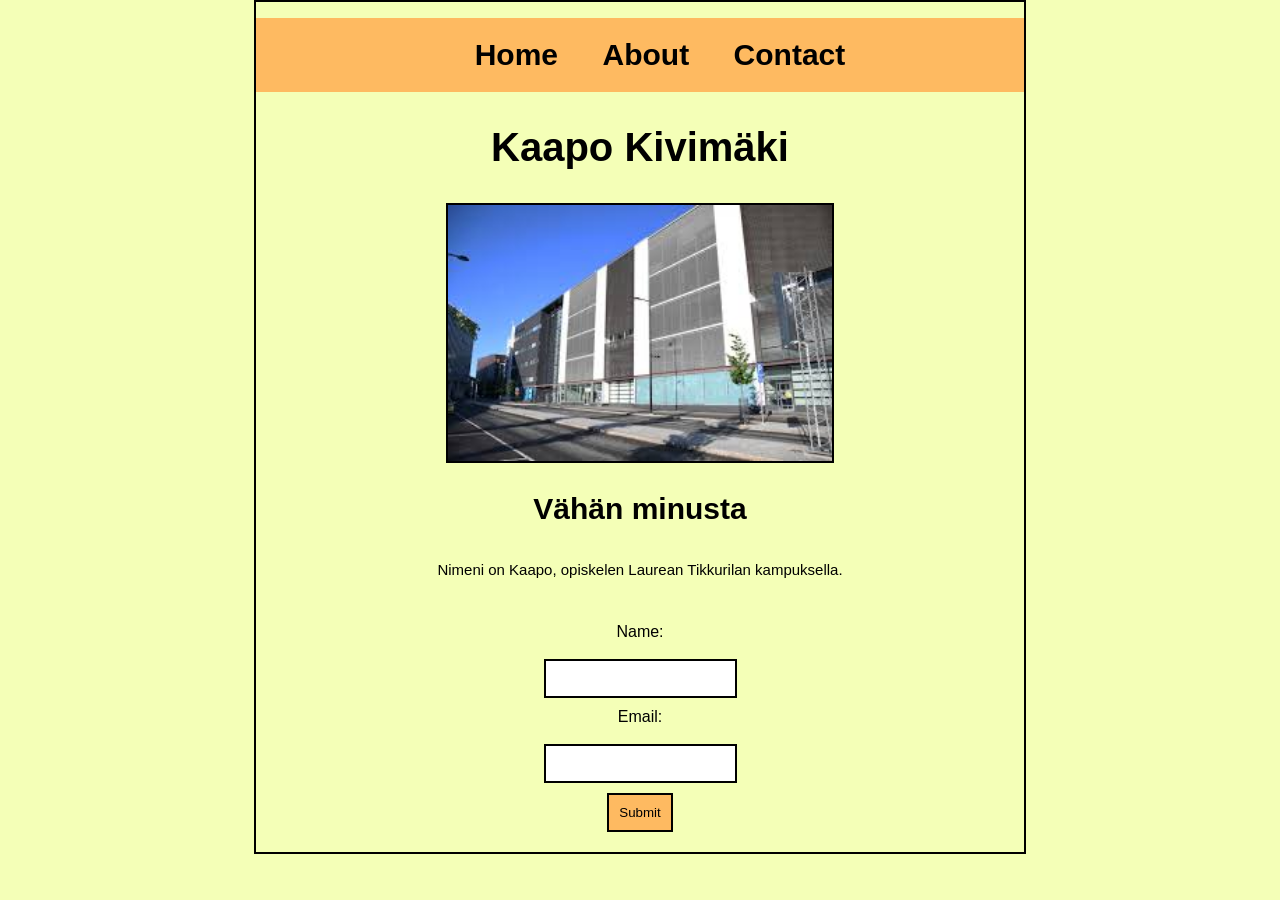
<file: index.html>
<!DOCTYPE html>
<html lang="en">
<head>
    <meta charset="UTF-8">
    <meta name="viewport" content="width=device-width, initial-scale=1.0">
    <!-- TODO: Add a descriptive title for your page -->
    <title></title>
    
    <!-- Link to CSS file -->
    <link rel="stylesheet" href="./css/styles.css">
</head>
<body>
    <!-- TODO Task 3: Add navigation menu here -->
    <nav>
        <ul>
            <li><a href="#home">Home</a></li>
            <li><a href="#about">About</a></li>
            <li><a href="#contact">Contact</a></li>
        </ul>
    </nav>
    
    <!-- TODO Task 1: Add your main content here -->
    <main>
        <section id="home">
            <!-- Add your heading, subheading, paragraph, and image here -->
            <h1>Kaapo Kivimäki</h1>
            <img src="Laurea.jfif" alt="Laurea Tikkurila">
        </section>
        
        <!-- TODO Task 1 & 3: Add an about section -->
        <section id="about">
             <h2>Vähän minusta</h2>
            <p>Nimeni on Kaapo, opiskelen Laurean Tikkurilan kampuksella.</p>
        </section>
        
        <!-- TODO Task 4: Add contact form section here -->
        <section id="contact">
            <form>
                <label for="name">Name:</label><br>
                <input type="text" id="name" name="name"><br>
                <label for="email">Email:</label><br>
                <input type="email" id="email" name="email"><br>
                <input type="submit" value="Submit">
            </form>
        </section>
    </main>
    
    <!-- Optional: Add a footer -->
    <footer>
        
    </footer>
</body>
</html>
</file>
<file: css/styles.css>
/* =================================
   CSS Styles for Workshop 01
   ================================= */

/* TODO Task 2: Add your general styles here */

/* Reset and Base Styles */
* {
    /* Add your reset styles here (margin, padding, box-sizing) */

}

body {
    /* Add body styles:  font-family, background-color, color, etc. */
    font-family: Arial;
    background-color: rgb(244, 255, 183);
    color: black;
    text-align: center;
    width: 60%;
    margin: auto;
    border: 2px solid black;
}

/* TODO Task 2: Style your headings */
h1 {
    font-size: 40px;
}

h2 {
    font-size: 30px;
}

/* TODO Task 2: Style your paragraphs */
p {
    font-size: 15px;
    padding: 10px;
}

/* TODO Task 2: Style your images */
img {
    border: 2px solid black;
    width: 50%;
    min-width: 300px;
    height: auto;
}

/* TODO Task 3: Navigation Styles */
nav {
    background-color: rgb(254, 186, 97);
}

nav ul {
    /* Remove bullets and style the list */
    list-style-type: none;
}

nav li {
    /* Display items horizontally */
    display: inline-block;
    padding: 20px;
    font-size: 30px;
    font-weight: bold;
}

nav a {
    /* Style the links */
    color: black;
    text-decoration: none;
}

nav a:hover {
    /* Add hover effect */
    text-decoration: underline;
}

/* Main Content Styles */
main {
    
}

section {
    /* Add spacing between sections */
    margin-bottom: 10px;
}

/* TODO Task 4: Form Styles */
form {
    padding-top: 20px;
}

label {
    display: block;
}

input, textarea {
    /* Style form inputs */
    margin-bottom: 10px;
    padding: 10px;
    border: 2px solid black;
}

button,
input[type="submit"] {
    /* Style the submit button */
    background-color: rgb(254, 186, 97);
    padding: 10px;
}

button:hover,
input[type="submit"]:hover {
    /* Add hover effect for button */
    background-color: rgb(244, 255, 183);
}

/* Footer Styles */
footer {
    
}

/* TODO Task 5: Media Queries for Responsive Design */
/* Tablet styles (optional) */
@media (max-width: 768px) {
    /* Add your tablet/mobile styles here */
body {
    width: 80%;
    margin: 10px auto;
}
h1, h2 {
    font-size: 25px;
}
nav li{
    font-size: 20px;
}
img {
    width: 40%;
    height: auto;
}

}

/* Mobile styles */
@media (max-width:  480px) {
    /* Add your mobile-specific styles here */
    
}
</file>
